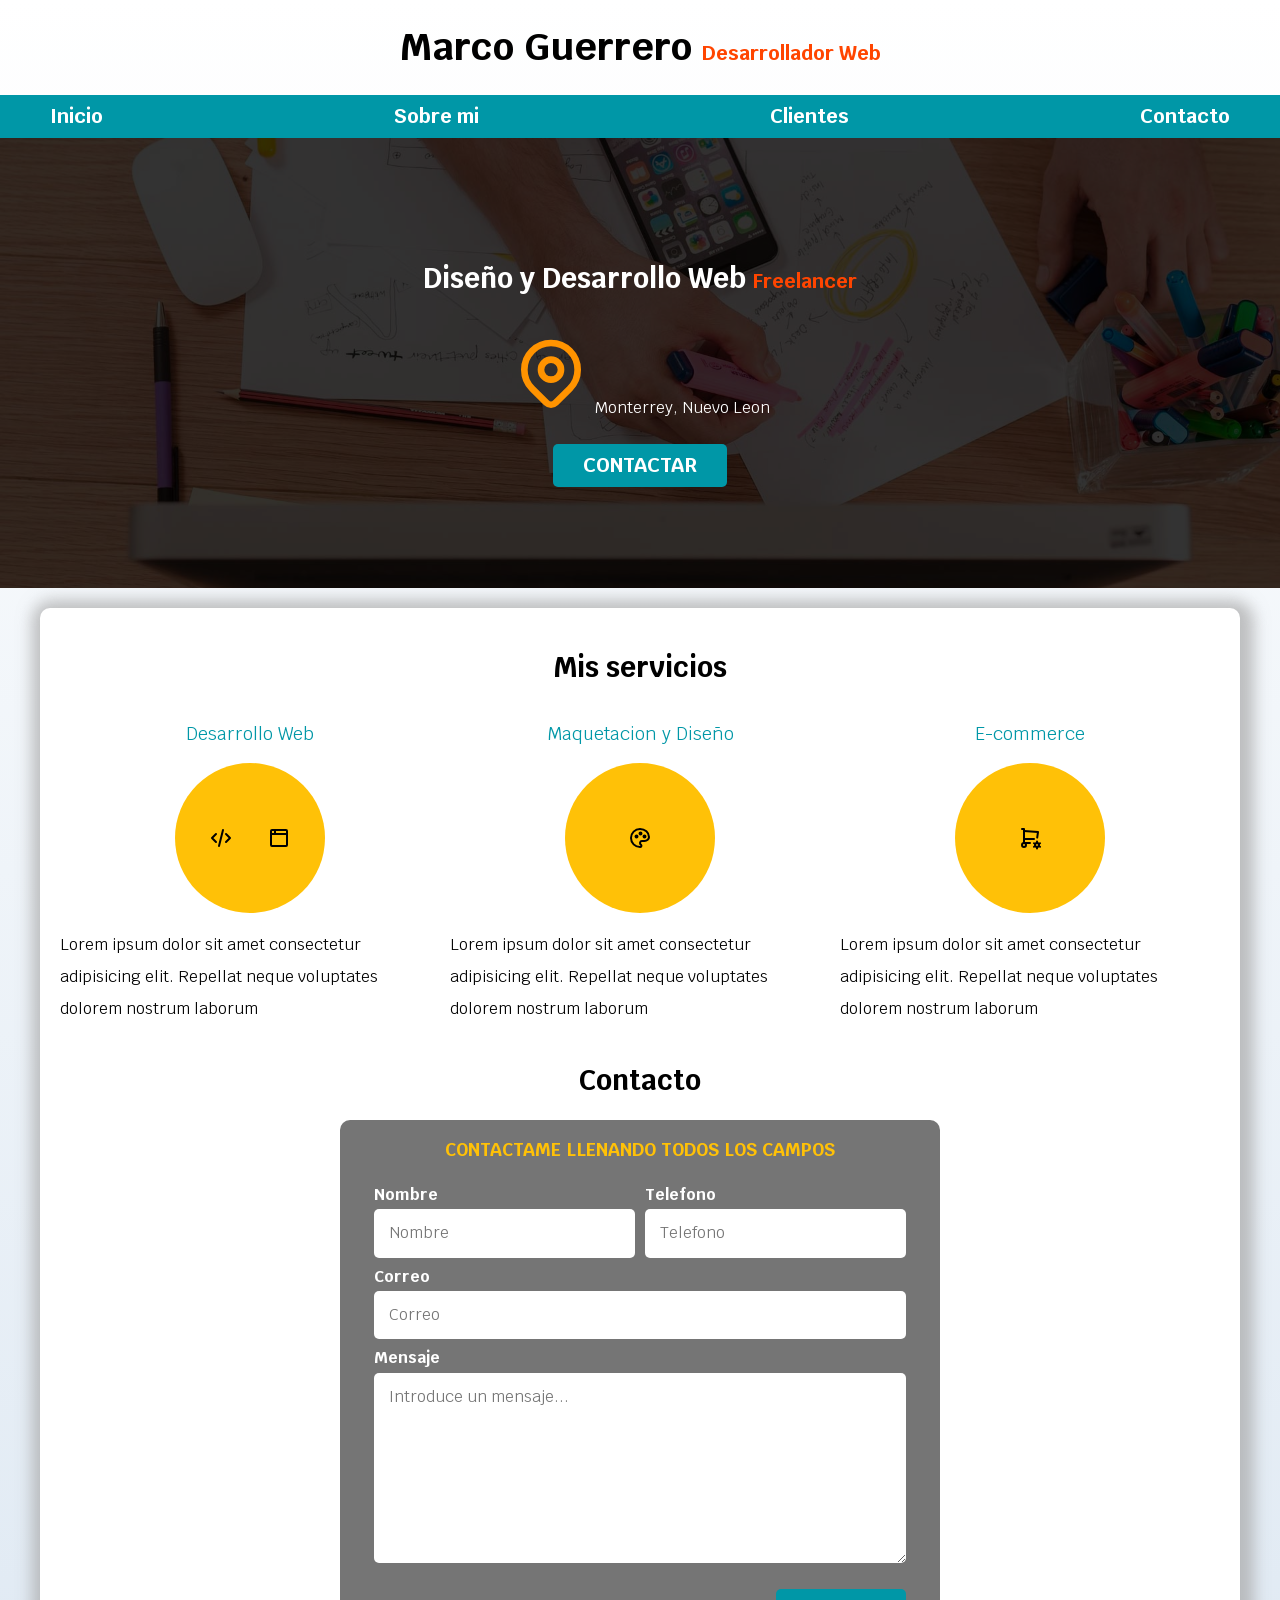
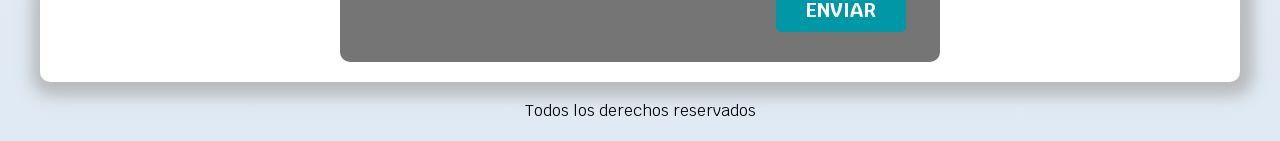
<file: html/index.html>
<!DOCTYPE html>
<html lang="en">
  <head>
    <meta charset="UTF-8" />
    <meta name="viewport" content="width=device-width, initial-scale=1.0" />
    <title>Sitio Freelancer</title>

    <link rel="stylesheet" href="/css/normalize.css" />
    <link rel="preconnect" href="https://fonts.googleapis.com" />
    <link rel="preconnect" href="https://fonts.gstatic.com" crossorigin />
    <link
      href="https://fonts.googleapis.com/css2?family=Krub:wght@400;700&display=swap"
      rel="stylesheet"
    />
    <link rel="stylesheet" href="/css/estilos.css" />
  </head>
  <body>
    <header>
      <h1 class="titulo">Marco Guerrero <span>Desarrollador Web</span></h1>
    </header>

    <div class="nav-bg">
      <nav class="navegacion-principal contenedor">
        <a href="#">Inicio</a>
        <a href="#">Sobre mi</a>
        <a href="#">Clientes</a>
        <a href="#">Contacto</a>
      </nav>
    </div>
    <!-- AQUI EMPIEZA SECCION IMAGEN HERO -->
    <section class="hero">
      <div class="contenido-hero">
        <h2 class="titulo">Diseño y Desarrollo Web <span>Freelancer</span></h2>
        <div class="ubicacion">
          <p>
            <svg
              xmlns="http://www.w3.org/2000/svg"
              class="icon icon-tabler icon-tabler-map-pin"
              width="80"
              height="80"
              viewBox="0 0 24 24"
              stroke-width="2"
              stroke="#ff9300"
              fill="none"
              stroke-linecap="round"
              stroke-linejoin="round"
            >
              <path stroke="none" d="M0 0h24v24H0z" fill="none" />
              <path d="M9 11a3 3 0 1 0 6 0a3 3 0 0 0 -6 0" />
              <path
                d="M17.657 16.657l-4.243 4.243a2 2 0 0 1 -2.827 0l-4.244 -4.243a8 8 0 1 1 11.314 0z"
              />
            </svg>
            Monterrey, Nuevo Leon
          </p>
        </div>

        <a class="boton" href="#">Contactar</a>
      </div>
    </section>
    <!-- .contenido-hero -->

    <main class="contenedor sombra">
      <h2>Mis servicios</h2>

      <div class="mis-servicios">
        <section class="servicio">
          <h3>Desarrollo Web</h3>
          <!-- SE AGREGA ICONO UBICACION (Tabler Icons) -->
          <div class="icono-s">
            <svg
              xmlns="http://www.w3.org/2000/svg"
              class="icon icon-tabler icon-tabler-code"
              width="24"
              height="24"
              viewBox="0 0 24 24"
              stroke-width="2"
              stroke="#000000"
              fill="none"
              stroke-linecap="round"
              stroke-linejoin="round"
            >
              <path stroke="none" d="M0 0h24v24H0z" fill="none" />
              <path d="M7 8l-4 4l4 4" />
              <path d="M17 8l4 4l-4 4" />
              <path d="M14 4l-4 16" />
            </svg>
            <svg
              xmlns="http://www.w3.org/2000/svg"
              class="icon icon-tabler icon-tabler-browser"
              width="24"
              height="24"
              viewBox="0 0 24 24"
              stroke-width="2"
              stroke="#000000"
              fill="none"
              stroke-linecap="round"
              stroke-linejoin="round"
            >
              <path stroke="none" d="M0 0h24v24H0z" fill="none" />
              <path
                d="M4 4m0 1a1 1 0 0 1 1 -1h14a1 1 0 0 1 1 1v14a1 1 0 0 1 -1 1h-14a1 1 0 0 1 -1 -1z"
              />
              <path d="M4 8l16 0" />
              <path d="M8 4l0 4" />
            </svg>
          </div>
          <p>
            Lorem ipsum dolor sit amet consectetur adipisicing elit. Repellat
            neque voluptates dolorem nostrum laborum
          </p>

          <!-- .mis-servicios -->
        </section>
        <section class="servicio">
          <h3>Maquetacion y Diseño</h3>
          <div class="icono-s">
            <svg
              xmlns="http://www.w3.org/2000/svg"
              class="icon icon-tabler icon-tabler-palette"
              width="24"
              height="24"
              viewBox="0 0 24 24"
              stroke-width="2"
              stroke="#000000"
              fill="none"
              stroke-linecap="round"
              stroke-linejoin="round"
            >
              <path stroke="none" d="M0 0h24v24H0z" fill="none" />
              <path
                d="M12 21a9 9 0 0 1 0 -18c4.97 0 9 3.582 9 8c0 1.06 -.474 2.078 -1.318 2.828c-.844 .75 -1.989 1.172 -3.182 1.172h-2.5a2 2 0 0 0 -1 3.75a1.3 1.3 0 0 1 -1 2.25"
              />
              <path d="M8.5 10.5m-1 0a1 1 0 1 0 2 0a1 1 0 1 0 -2 0" />
              <path d="M12.5 7.5m-1 0a1 1 0 1 0 2 0a1 1 0 1 0 -2 0" />
              <path d="M16.5 10.5m-1 0a1 1 0 1 0 2 0a1 1 0 1 0 -2 0" />
            </svg>
          </div>
          <p>
            Lorem ipsum dolor sit amet consectetur adipisicing elit. Repellat
            neque voluptates dolorem nostrum laborum
          </p>
        </section>

        <section class="servicio">
          <h3>E-commerce</h3>
          <div class="icono-s">
            <svg
              xmlns="http://www.w3.org/2000/svg"
              class="icon icon-tabler icon-tabler-shopping-cart-cog"
              width="24"
              height="24"
              viewBox="0 0 24 24"
              stroke-width="2"
              stroke="#000000"
              fill="none"
              stroke-linecap="round"
              stroke-linejoin="round"
            >
              <path stroke="none" d="M0 0h24v24H0z" fill="none" />
              <path d="M4 19a2 2 0 1 0 4 0a2 2 0 0 0 -4 0" />
              <path d="M12 17h-6v-14h-2" />
              <path d="M6 5l14 1l-.79 5.526m-3.21 1.474h-10" />
              <path d="M19.001 19m-2 0a2 2 0 1 0 4 0a2 2 0 1 0 -4 0" />
              <path d="M19.001 15.5v1.5" />
              <path d="M19.001 21v1.5" />
              <path d="M22.032 17.25l-1.299 .75" />
              <path d="M17.27 20l-1.3 .75" />
              <path d="M15.97 17.25l1.3 .75" />
              <path d="M20.733 20l1.3 .75" />
            </svg>
          </div>
          <p>
            Lorem ipsum dolor sit amet consectetur adipisicing elit. Repellat
            neque voluptates dolorem nostrum laborum
          </p>
        </section>
      </div>
      <!-- .mis-servicios -->

      <section>
        <h2>Contacto</h2>
        <form class="formulario">
          <fieldset>
            <legend>Contactame llenando todos los campos</legend>
            <div class="contenedor-campos">
              <div class="campos">
                <label for="">Nombre</label>
                <input class="input-text" type="text" placeholder="Nombre" />
              </div>
              <div class="campos">
                <label for="">Telefono</label>
                <input class="input-text" type="text" placeholder="Telefono" />
              </div>
              <div class="campos">
                <label for="">Correo</label>
                <input class="input-text" type="text" placeholder="Correo" />
              </div>
              <div class="campos">
                <label for="">Mensaje</label>
                <textarea
                  placeholder="Introduce un mensaje..."
                  class="input-text"
                  name="#"
                  id="#"
                  cols="20"
                  rows="2"
                ></textarea>
              </div>
            </div>
            <!-- .contenedor-campos -->

            <div class="alinear-derecha flex">
              <button class="boton w-sm-100" type="submit">Enviar</button>
            </div>
          </fieldset>
        </form>
      </section>
    </main>
    <!-- .contenedor .sombra -->

    <footer class="footer">Todos los derechos reservados</footer>
  </body>
</html>
</file>
<file: css/estilos.css>
:root {
    --blanco: #ffffff;
    --oscuro: #212121;
    --primario: #FFC107;
    --secundario: #0097A7;
    --gris: #757575;
    --grisClaro: #DFE9F3;
}

/* ESTILOS GLOBALES */

html {
    font-size: 62.5%;
    box-sizing: border-box;
    scroll-snap-type: y mandatory;
}

*, *::before, a::after {
    box-sizing: inherit;
}

body {
    font-size: 16px;
    font-family: 'Krub', sans-serif;
    background-image: linear-gradient(to top, var(--grisClaro) 0%, var(--blanco) 100%);
}

.sombra {
    -webkit-box-shadow: 3px 3px 15px 11px rgba(168,168,168,0.71);
    -moz-box-shadow: 3px 3px 15px 11px rgba(168,168,168,0.71);
    box-shadow: 3px 3px 15px 11px rgba(168,168,168,0.71);
    background-color: var(--blanco);
    padding: 2rem;
    border-radius: 1rem;
    
}

/* DEFINIMOS TITULOS --> ("Design Systems") */

h1 {
    font-size: 3.8rem;
}

h2 {
    font-size: 2.8rem;
}

h3 {
    font-size: 1.8rem;
}

h1, h2, h3 {
    text-align: center; 
}



/* TITULOS */


.titulo span {
    font-size: 2rem;
    color: orangered;
    
}

/* ESTILOS BOTON */

.boton {
    margin-top: 1rem;
    text-transform: uppercase;
    text-decoration: none;
    text-align: center;
    color: var(--blanco);
    font-size: 2rem;
    font-family: 'Krub', sans-serif;
    font-weight: bold;
    background-color: var(--secundario);
    padding: 10px 30px;
    border-radius: 0.5rem;
    width: 90%;
    border: none;
}




/* PARTE SUPERIOR: Contenedores */

.nav-bg {
    background-color: var(--secundario);
}

.contenedor {
    max-width: 120rem;
    margin: 0 auto;
}

/* PARTE SUPERIOR: Barra de Navegacion */

.navegacion-principal {
    display: flex;
    flex-direction: column;
}

.navegacion-principal a{
display: block;
text-align: center;
text-decoration: none;
color: var(--blanco);
font-weight: bold;
font-size: 2rem;
padding: 1rem ;

}

.navegacion-principal a:hover {
    background-color: var(--primario);
    color: var(--oscuro);

}



/* PARTE SUPERIOR: MEDIA QUERIES (width) */ 
/* medidas comunes: 480px, 768px */

@media (min-width: 768px) {
    .boton {
        width: auto;
    }
     
}

.boton:hover {
    cursor: pointer;
    background-color: var(--primario);
    color: var(--oscuro);
}



@media (min-width: 768px) {
    .navegacion-principal {
       flex-direction: row;
       justify-content: space-between;
    }
}

/* Utilidades */
.w-sm-100 {
    width: 100%;
}

.flex   {
    display: flex;
}

.alinear-derecha {
    justify-content: flex-end;
}

/* MQ Formulario */
@media (min-width: 768px) {
     .w-sm-100 {
        width: auto;
        
     }
}



.hero {
    background-image: url(/imgs/hero.jpg);
    background-repeat: no-repeat;
    background-size: cover;
    height: 450px;
    
    position: relative;

    margin-bottom: 2rem;

}

.contenido-hero {
    position: absolute;
    background-color: rgba(0, 0, 0, 0.8);
    height: 100%;
    width: 100%;

    display: flex;
    flex-direction: column;
    align-items: center;
    justify-content: center;
}

.contenido-hero h2,
.contenido-hero p {
    color: var(--blanco);
}

.ubicacion {
    display: flex;
    align-items: flex-end;
}

/* Servicios */

.mis-servicios, .navegacion-principal, .formulario {
    scroll-snap-align: center;
    scroll-snap-stop: always;

}

@media (min-width: 768px) {
    .mis-servicios {
        display: grid;
        grid-template-columns: 1fr 1fr 1fr;
        column-gap: 1rem;
}
}

.servicio {
    display: flex;
    flex-direction: column;
    align-items: center;
}

.servicio h3 {
color: var(--secundario);
font-weight: normal;
}

.servicio p {
line-height: 2;
}


.servicio .icono-s {
    background-color: var(--primario);
    height: 15rem;
    width: 15rem;
    border-radius: 50%;
    display: flex;
    align-items: center;
    justify-content: space-evenly;
}

/* CONTACTO */

.formulario {
    background-color: var(--gris);
    width: min( 60rem, 100%);
    margin: 0 auto;
    padding: 2rem;
    border-radius: 1rem;
}

.formulario fieldset {
    border: none;
}

.formulario legend {
    text-align: center;
    font-size: 1.8rem;
    text-transform: uppercase;
    font-weight: bold;
    margin-bottom: 2rem;
    color: var(--primario);
}

@media (min-width: 768px) {
    .contenedor-campos {
        display: grid;
        grid-template-columns: 1fr 1fr;
        grid-template-rows: auto auto 20rem;
        column-gap: 1rem;
        margin-bottom: 3rem;

    }
     
}

.campos:nth-child(3) {
    grid-column: 1 / 3;
}

.campos:nth-child(4) {
    grid-column: 1 / 3;
}

.campos {
    margin-bottom: 1rem;
}

.campos label {
    color: var(--blanco);
    font-weight: bold;
    margin-bottom: 0.5rem;
    display: block;
}

.input-text {
    border: none;
    width: 100%;
    border-radius: 0.5rem;
    padding: 1.5rem;
}

.campos textarea {
    height: 19rem;

}

.footer {
    text-align: center;
    padding: 2rem;
}
</file>
